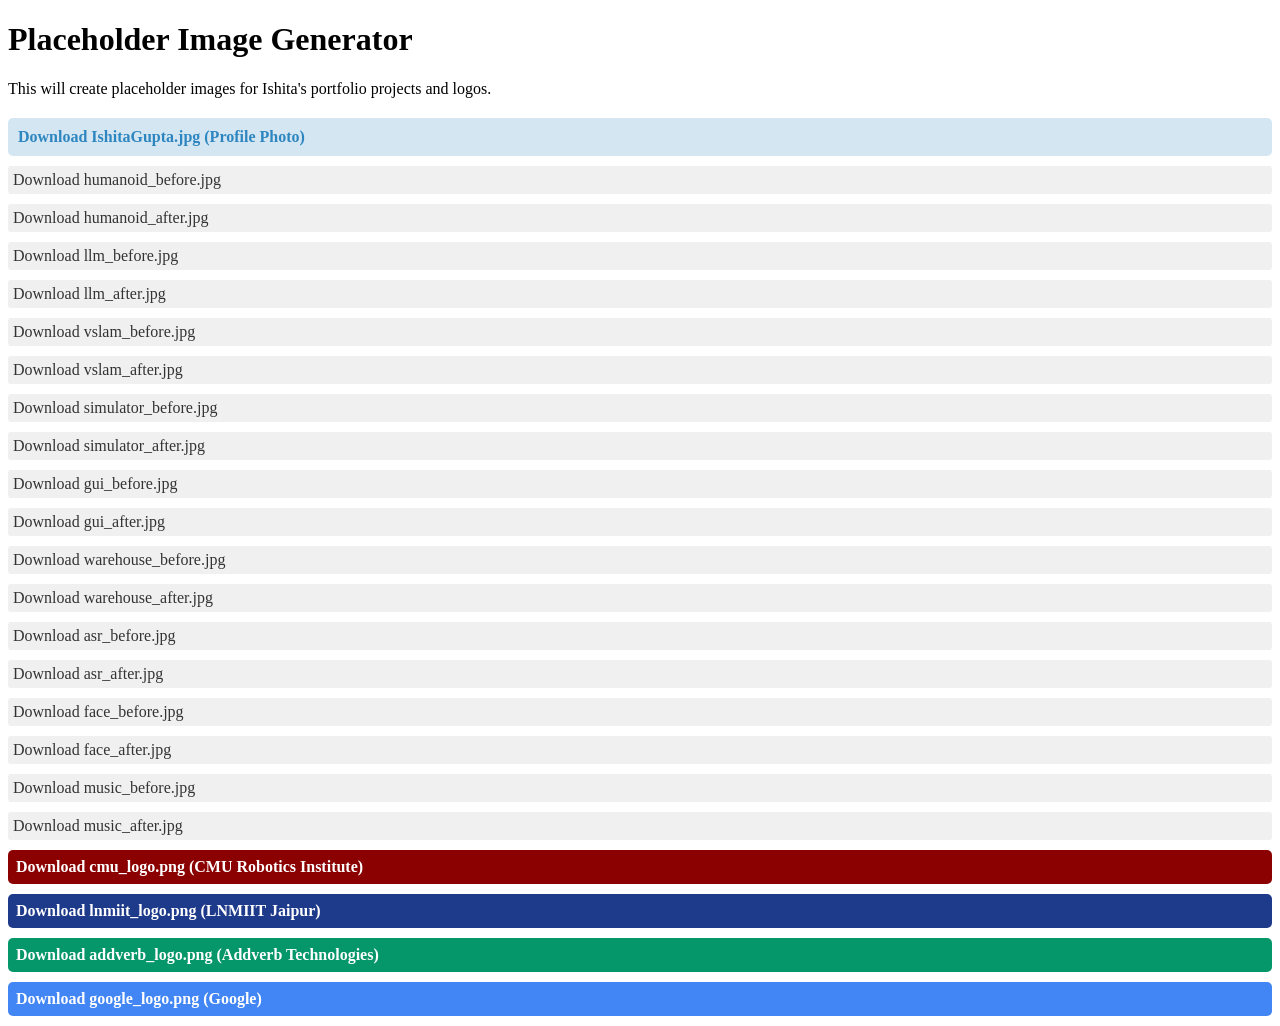
<file: create_simple_placeholders.html>
<!DOCTYPE html>
<html>
<head>
    <title>Generate Placeholder Images</title>
</head>
<body>
    <h1>Placeholder Image Generator</h1>
    <p>This will create placeholder images for Ishita's portfolio projects and logos.</p>
    
    <canvas id="canvas" width="160" height="160" style="border:1px solid #ccc; display:none;"></canvas>
    
    <div id="output"></div>
    
    <script>
        const projects = [
            { text: "Humanoid\nRobotics", filename: "humanoid_before.jpg" },
            { text: "Humanoid\nRobotics", filename: "humanoid_after.jpg" },
            { text: "LLM\nSelf-Correction", filename: "llm_before.jpg" },
            { text: "LLM\nSelf-Correction", filename: "llm_after.jpg" },
            { text: "Visual\nSLAM", filename: "vslam_before.jpg" },
            { text: "Visual\nSLAM", filename: "vslam_after.jpg" },
            { text: "Robotics\nSimulator", filename: "simulator_before.jpg" },
            { text: "Robotics\nSimulator", filename: "simulator_after.jpg" },
            { text: "Multi-Robot\nGUI", filename: "gui_before.jpg" },
            { text: "Multi-Robot\nGUI", filename: "gui_after.jpg" },
            { text: "Warehouse\nSystem", filename: "warehouse_before.jpg" },
            { text: "Warehouse\nSystem", filename: "warehouse_after.jpg" },
            { text: "Speech\nRecognition", filename: "asr_before.jpg" },
            { text: "Speech\nRecognition", filename: "asr_after.jpg" },
            { text: "Face\nRecognition", filename: "face_before.jpg" },
            { text: "Face\nRecognition", filename: "face_after.jpg" },
            { text: "Music\nSegmentation", filename: "music_before.jpg" },
            { text: "Music\nSegmentation", filename: "music_after.jpg" }
        ];
        
        const logos = [
            { text: "CMU\nRobotics\nInstitute", filename: "cmu_logo.png", bgColor: "#8B0000", textColor: "#FFFFFF" },
            { text: "LNMIIT\nJaipur", filename: "lnmiit_logo.png", bgColor: "#1E3A8A", textColor: "#FFFFFF" },
            { text: "Addverb\nTechnologies", filename: "addverb_logo.png", bgColor: "#059669", textColor: "#FFFFFF" },
            { text: "Google", filename: "google_logo.png", bgColor: "#4285F4", textColor: "#FFFFFF" }
        ];
        
        const canvas = document.getElementById('canvas');
        const ctx = canvas.getContext('2d');
        const output = document.getElementById('output');
        
        // Create project images
        projects.forEach((project, index) => {
            // Clear canvas
            ctx.fillStyle = '#f0f0f0';
            ctx.fillRect(0, 0, 160, 160);
            
            // Add border
            ctx.strokeStyle = '#ccc';
            ctx.lineWidth = 2;
            ctx.strokeRect(1, 1, 158, 158);
            
            // Add text
            ctx.fillStyle = '#666';
            ctx.font = 'bold 14px Arial';
            ctx.textAlign = 'center';
            ctx.textBaseline = 'middle';
            
            const lines = project.text.split('\n');
            const lineHeight = 18;
            const startY = 80 - (lines.length - 1) * lineHeight / 2;
            
            lines.forEach((line, i) => {
                ctx.fillText(line, 80, startY + i * lineHeight);
            });
            
            // Convert to data URL
            const dataURL = canvas.toDataURL('image/jpeg', 0.8);
            
            // Create download link
            const link = document.createElement('a');
            link.download = project.filename;
            link.href = dataURL;
            link.textContent = `Download ${project.filename}`;
            link.style.display = 'block';
            link.style.margin = '10px 0';
            link.style.padding = '5px';
            link.style.backgroundColor = '#f0f0f0';
            link.style.textDecoration = 'none';
            link.style.color = '#333';
            link.style.borderRadius = '3px';
            
            output.appendChild(link);
        });
        
        // Create logo images
        logos.forEach((logo, index) => {
            // Clear canvas
            ctx.fillStyle = logo.bgColor;
            ctx.fillRect(0, 0, 160, 160);
            
            // Add border
            ctx.strokeStyle = '#333';
            ctx.lineWidth = 3;
            ctx.strokeRect(2, 2, 156, 156);
            
            // Add text
            ctx.fillStyle = logo.textColor;
            ctx.font = 'bold 16px Arial';
            ctx.textAlign = 'center';
            ctx.textBaseline = 'middle';
            
            const lines = logo.text.split('\n');
            const lineHeight = 20;
            const startY = 80 - (lines.length - 1) * lineHeight / 2;
            
            lines.forEach((line, i) => {
                ctx.fillText(line, 80, startY + i * lineHeight);
            });
            
            // Convert to data URL
            const dataURL = canvas.toDataURL('image/png', 0.9);
            
            // Create download link
            const link = document.createElement('a');
            link.download = logo.filename;
            link.href = dataURL;
            link.textContent = `Download ${logo.filename} (${logo.text.replace(/\n/g, ' ')})`;
            link.style.display = 'block';
            link.style.margin = '10px 0';
            link.style.padding = '8px';
            link.style.backgroundColor = logo.bgColor;
            link.style.textDecoration = 'none';
            link.style.color = logo.textColor;
            link.style.borderRadius = '5px';
            link.style.fontWeight = 'bold';
            
            output.appendChild(link);
        });
        
        // Create profile photo placeholder
        ctx.fillStyle = '#d4e6f1';
        ctx.fillRect(0, 0, 160, 160);
        ctx.strokeStyle = '#85c1e9';
        ctx.lineWidth = 3;
        ctx.strokeRect(2, 2, 156, 156);
        
        ctx.fillStyle = '#2e86c1';
        ctx.font = 'bold 16px Arial';
        ctx.textAlign = 'center';
        ctx.textBaseline = 'middle';
        ctx.fillText('Ishita', 80, 70);
        ctx.fillText('Gupta', 80, 90);
        
        const profileDataURL = canvas.toDataURL('image/jpeg', 0.8);
        const profileLink = document.createElement('a');
        profileLink.download = 'IshitaGupta.jpg';
        profileLink.href = profileDataURL;
        profileLink.textContent = 'Download IshitaGupta.jpg (Profile Photo)';
        profileLink.style.display = 'block';
        profileLink.style.margin = '20px 0 10px 0';
        profileLink.style.padding = '10px';
        profileLink.style.backgroundColor = '#d4e6f1';
        profileLink.style.textDecoration = 'none';
        profileLink.style.color = '#2e86c1';
        profileLink.style.borderRadius = '5px';
        profileLink.style.fontWeight = 'bold';
        
        output.insertBefore(profileLink, output.firstChild);
    </script>
</body>
</html>
</file>
